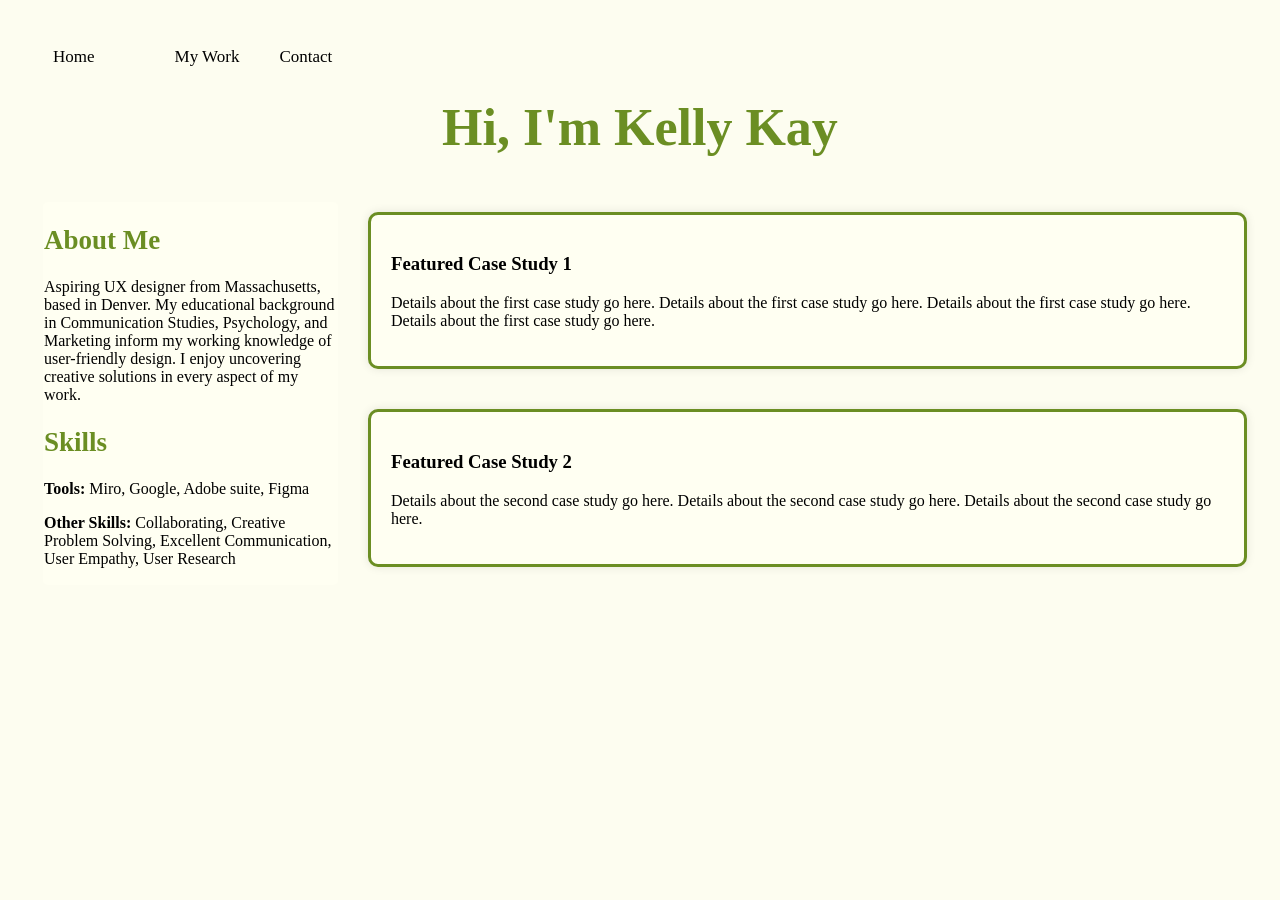
<file: index.html>
<!DOCTYPE html>
<html lang="en" >
<head>
  <meta charset="UTF-8">
  <title>CodePen - Portfolio Draft 1</title>
  <link rel="stylesheet" type="text/css" href="./style.css">

</head>
<body>
<!-- partial:index.partial.html -->
<!DOCTYPE html>
<html lang="en">
<head>
  <div class="topnav">
  <a class="active" href="#home">Home</a>
  <a href="#MyWork"> <a href="https://kjkay33.github.io/HW_20/">My Work</a></a>
  <a href="#contact">Contact</a>
  
  </div>
  <div class="h1">  <header>
    &emsp; <h1>Hi, I'm Kelly Kay</h1></div>
  </header>
   
</head>
<body>
    <div class="container">
        <div class="about-me">
          <div class="h2">  <h2>About Me</h2></div>
            <p>Aspiring UX designer from Massachusetts, based in Denver. My educational background in Communication Studies, Psychology, and Marketing inform my working knowledge of user-friendly design. I enjoy uncovering creative solutions in every aspect of my work.</p>
  <div class="h2">
    <h2>Skills</h2></div>
          <p><b>Tools:</b> Miro, Google, Adobe suite, Figma<p>

         <b> Other Skills:</b> Collaborating, Creative Problem Solving, Excellent Communication, User Empathy, User Research</p>
        </div>
        <div class="case-studies">
            <div class="case-study">
              <div class="h3"><h3>Featured Case Study 1</h3></div>
                <p>Details about the first case study go here. Details about the first case study go here. Details about the first case study go here. Details about the first case study go here.</p>
            </div>
            <div class="case-study"><div class="h3">
              <h3>Featured Case Study 2</h3></div>
                <p>Details about the second case study go here. Details about the second case study go here. Details about the second case study go here.</p>
            </div>
        </div>
    </div>
    <script>
      // JavaScript to highlight case-study div on hover
      document.querySelectorAll('.case-study').forEach(function(div) {
          div.addEventListener('mouseover', function() {
              div.style.backgroundColor = '#808000'; // Highlight color (khaki)
              div.style.color = '#FFFFF2';
          });
          div.addEventListener('mouseout', function() {
              div.style.backgroundColor = '#FFFFF2'; // Original background color
              div.style.color = '#000000';
          });
      });
    </script>
</body>
</html>
 
</body>
</html>
</file>
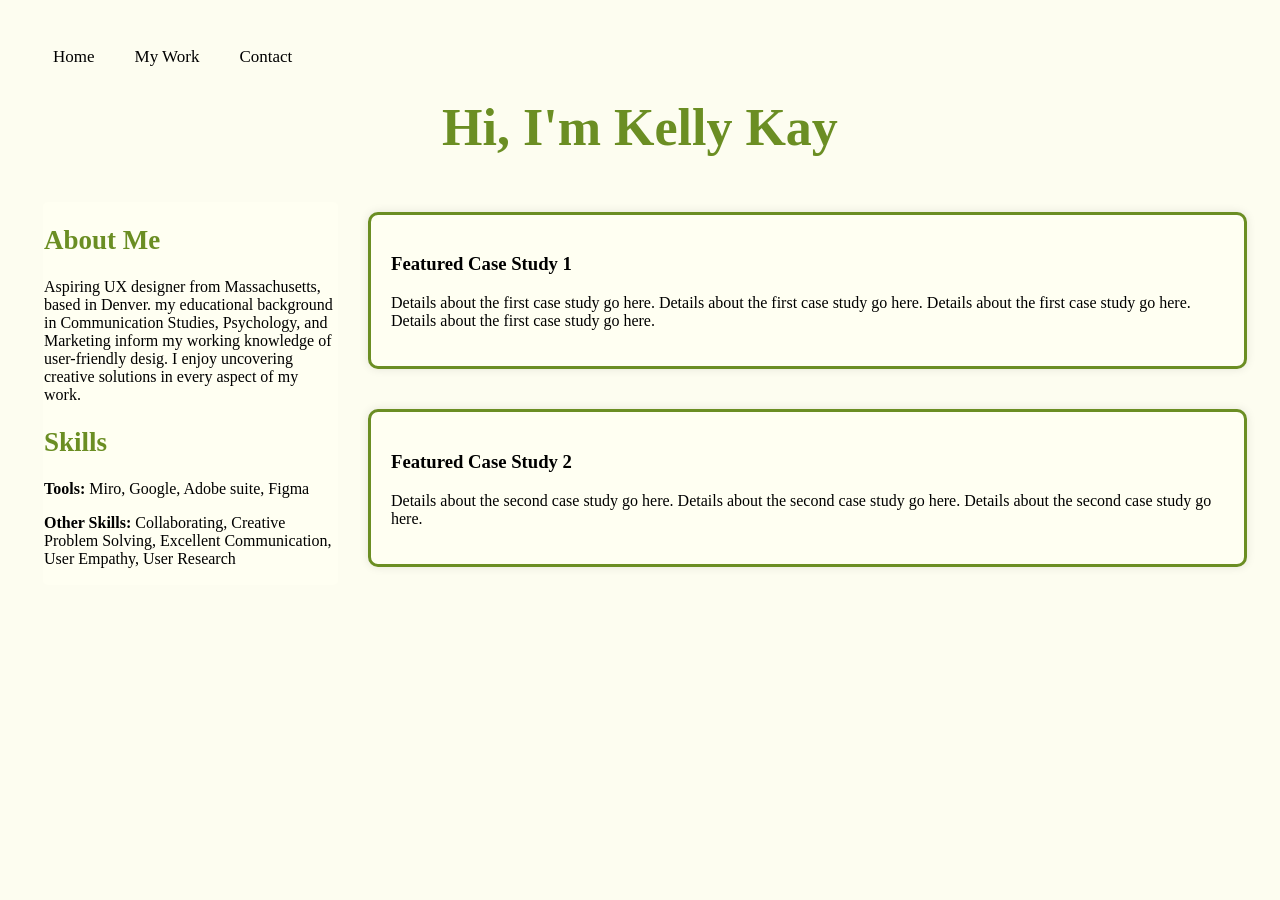
<file: index copy.html>
<!DOCTYPE html>
<html lang="en" >
<head>
  <meta charset="UTF-8">
  <title>CodePen - Portfolio Draft 1</title>
  <link rel="stylesheet" href="./style.css">

</head>
<body>
<!-- partial:index.partial.html -->
<!DOCTYPE html>
<html lang="en">
<head>
  <div class="topnav">
  <a class="active" href="#home">Home</a>
  <a href="#news">My Work</a>
  <a href="#contact">Contact</a>
  
  </div>
  <div class="h1">  <header>
    &emsp; <h1>Hi, I'm Kelly Kay</h1></div>
  </header>
   
</head>
<body>
    <div class="container">
        <div class="about-me">
          <div class="h2">  <h2>About Me</h2></div>
            <p>Aspiring UX designer from Massachusetts, based in Denver. my educational background in Communication Studies, Psychology, and Marketing inform my working knowledge of user-friendly desig. I enjoy uncovering creative solutions in every aspect of my work.</p>
  <div class="h2">
    <h2>Skills</h2></div>
          <p><b>Tools:</b> Miro, Google, Adobe suite, Figma<p>

         <b> Other Skills:</b> Collaborating, Creative Problem Solving, Excellent Communication, User Empathy, User Research</p>
        </div>
        <div class="case-studies">
            <div class="case-study">
              <div class="h3"><h3>Featured Case Study 1</h3></div>
                <p>Details about the first case study go here. Details about the first case study go here. Details about the first case study go here. Details about the first case study go here.</p>
            </div>
            <div class="case-study"><div class="h3">
              <h3>Featured Case Study 2</h3></div>
                <p>Details about the second case study go here. Details about the second case study go here. Details about the second case study go here.</p>
            </div>
        </div>
    </div>
</body>
</html>
<!-- partial -->
  
</body>
</html>
</file>
<file: style.css>
.topnav a {
  float: left;
  color: black;
  text-align: center;
  padding: 14px 20px;
  text-decoration: none;
  font-size: 17px;
  font-family: "gill sans";
}
.topnav a:hover {
  color: #808000;
}

body {
  
  background-color: #FDFDF0;
  padding: 25px;
  background-size: cover;
  background-repeat: no-repeat;
.container {
    display: flex;
    flex-wrap: nowrap;
    justify-content: center;
    padding: 0px;
}

.about-me {
    flex: 1;
    max-width: 300px;
    margin: 10px;
    padding: 1px;
    background-color: #FFFFF2;
    border-radius: 5px;
   font-family: "gill sans";
   
}

.case-studies {
    flex: 3;
    display: flex;
    flex-direction: column;
    margin-left: 20px;
  
}

.case-study {
    margin: 20px 0;
    padding: 20px;
    border-radius: 10px;
    box-shadow: 0 0 10px rgba(0, 0, 0, 0.1);
  background-color: #FFFFF2;
  border-style: solid;
  border-color: #6B8E23;
  font-family: "gill sans";
}

.h1 {
  font-family: Baskerville, Times, sans-serif;
  font-size: 26px;
  color: #6B8E23;
  text-align: center;
  
  
}
  .h2 {
  font-family: "gill sans";
  font-weight: lighter;
  font-size: 18px; 
  color: #6B8E23;
    
}
  .h3 {
  font-family: "gill sans";
  font-weight: lighter;
    
}
</file>
